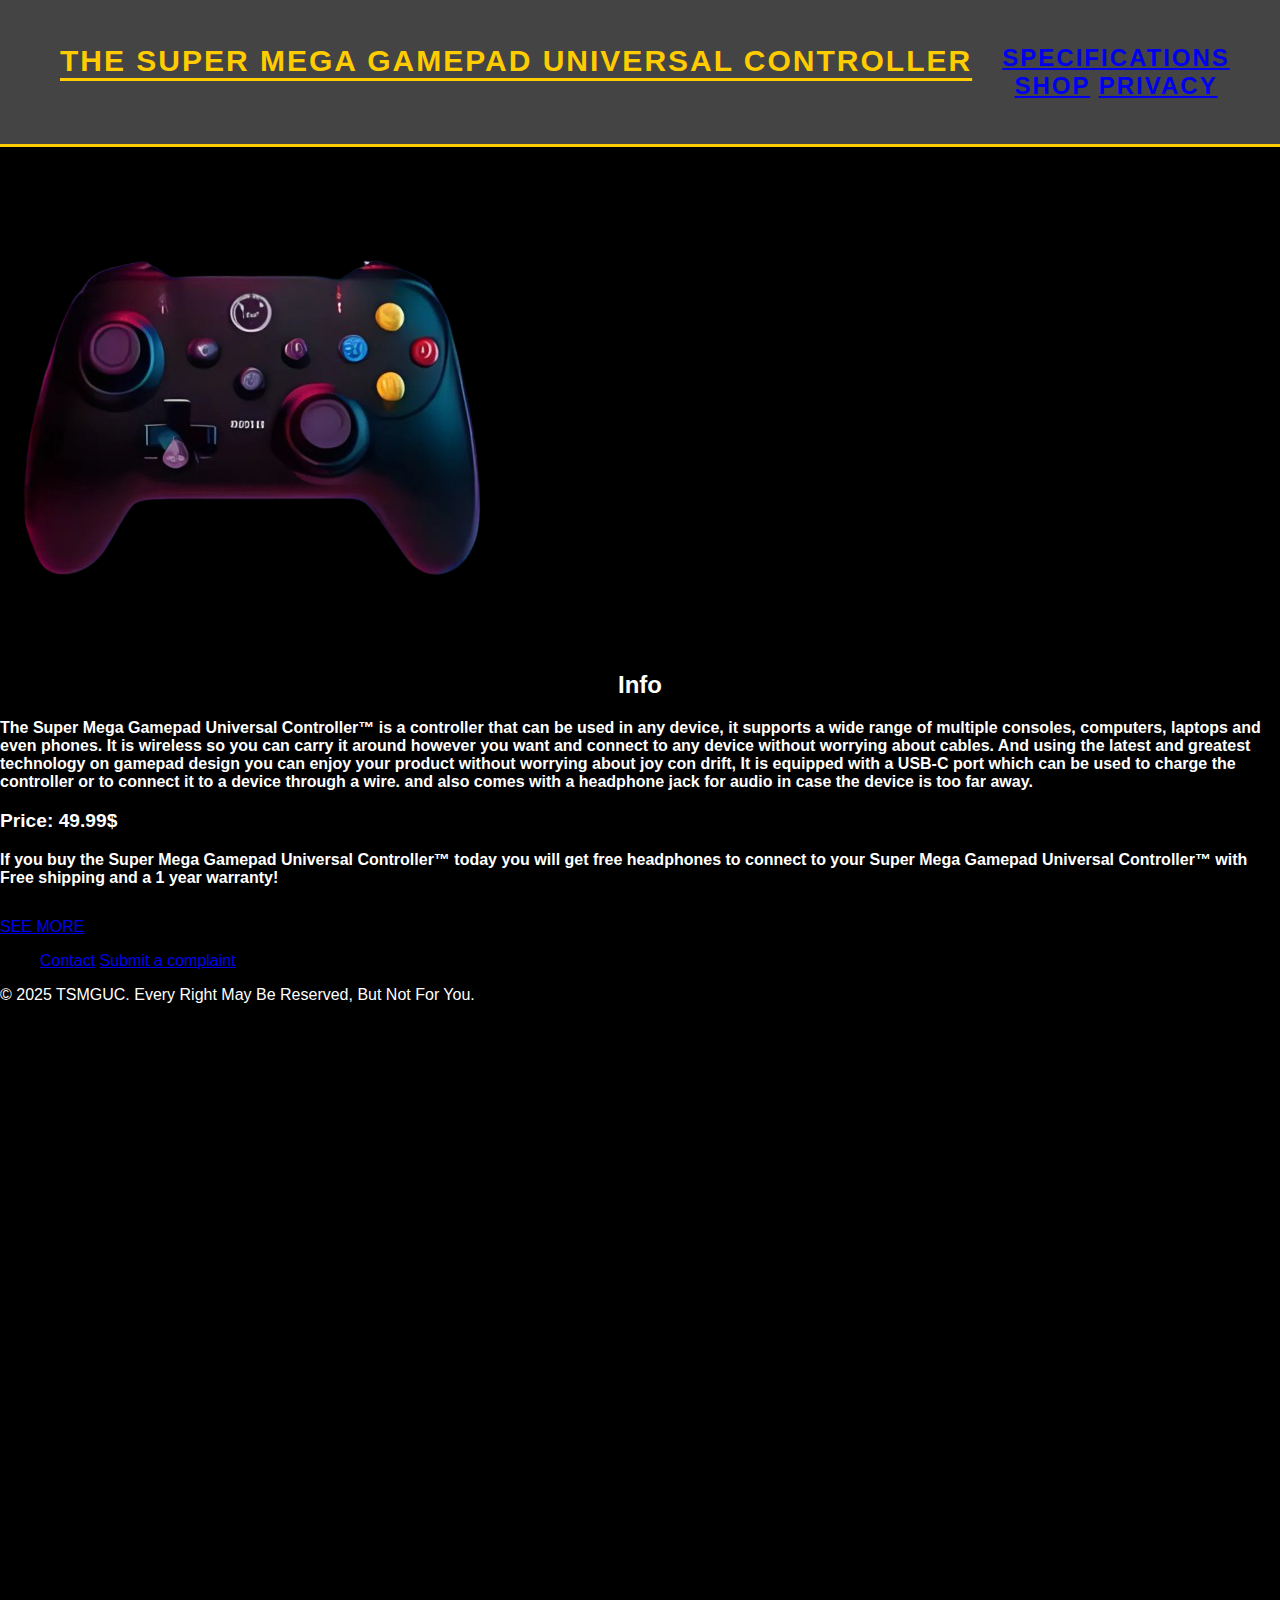
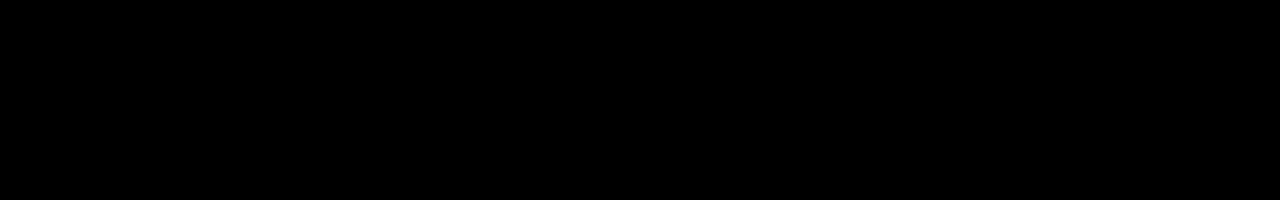
<file: index.html>
<!DOCTYPE html>
<html lang="en">
<head>
    <meta charset="UTF-8">
    <meta name="viewport" content="width=device-width, initial-scale=1.0">
    <title>TSMGUC</title>
    <link rel="icon" href="tm-icon.png" type="image/png">
    <link rel="stylesheet" href="style.css">
</head>
<body style="height: 200vh;">
    <header>
        <ul>
            <a style="float: left; font-size: 30px; text-decoration: underline; text-underline-offset: 7px;">The Super mega gamepad Universal controller</a>
            <a id="button" href="specifications.html">Specifications</a>
            <a id="button" href="shop.html">shop</a>
            <a id="button" href="privacy-policy.html">privacy</a>
        </ul>
    </header>

    <img src="images/gamepad.png">

    <div id="box1">
        <h2 id="info1" style="text-align: center;">Info</h2>
    </div>
    <div id="box2">
        <h2 id="info1" style="font-size: medium;">The Super Mega Gamepad Universal Controller™ is a controller that can be used in any device, it supports a wide range of multiple consoles, computers, laptops and even phones.
            It is wireless so you can carry it around however you want and connect to any device without worrying about cables. And using the latest and greatest technology on gamepad design you can enjoy your product without worrying about joy con drift, It is equipped with a USB-C port which can be used to charge the controller or to connect it to a device through a wire. and also comes with a headphone jack for audio in case the device is too far away.
            </h2>
    </div>
    <div id="box3">
        <h2 id="info1" style="font-size: medium;"><p style="font-size: larger;">Price: 49.99$</p>
            If you buy the Super Mega Gamepad Universal Controller™ today you will get free headphones to connect to your Super Mega Gamepad Universal Controller™ with Free shipping and a 1 year warranty!</h2>
        <br>
        <a id="button" href="specifications.html">SEE MORE</a>
    </div>

    <footer>
        <ul>
            <a id="button" href="contact.html">Contact</a>
            <a id="button" href="mailto:idontcare@leiuq.fun">Submit a complaint</a>
        </ul>
        <p id="copy" >&copy; 2025 TSMGUC. Every Right May Be Reserved, But Not For You.</p>
    </footer>
</body>
</html>
</file>
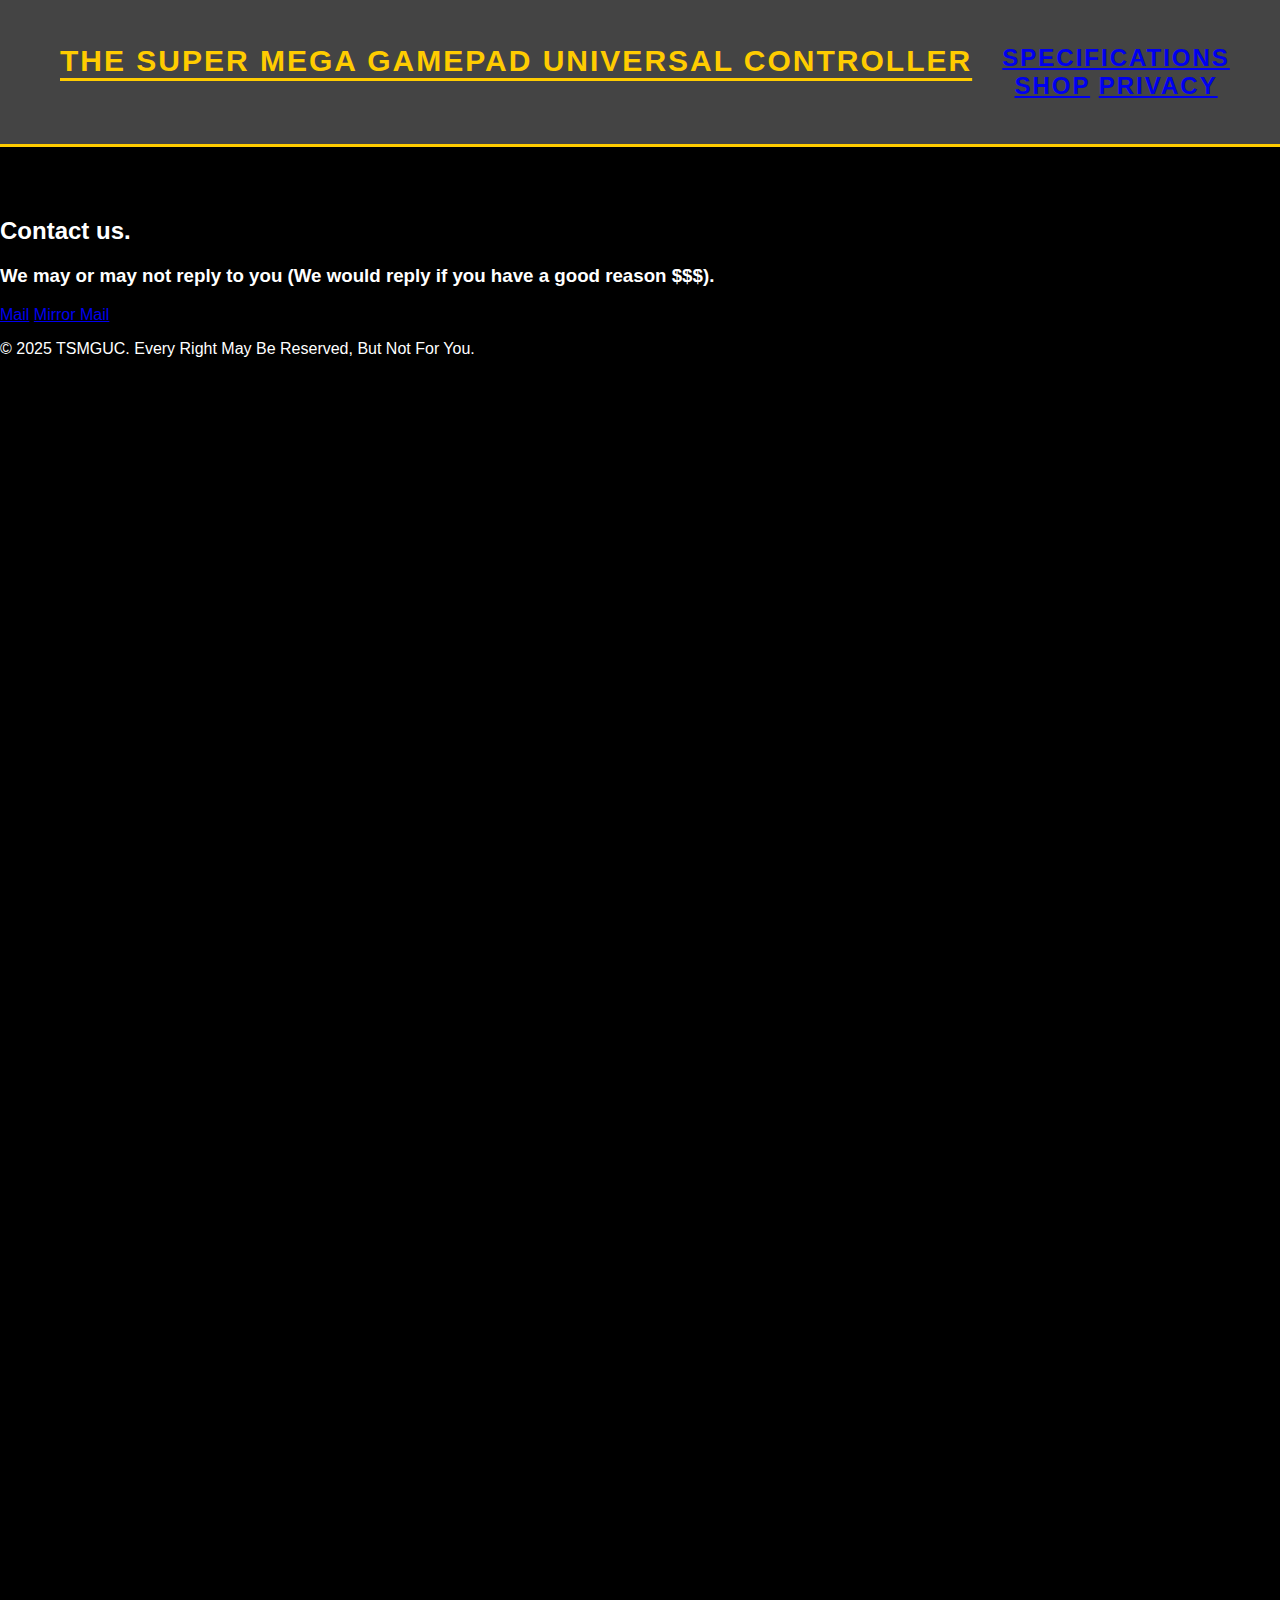
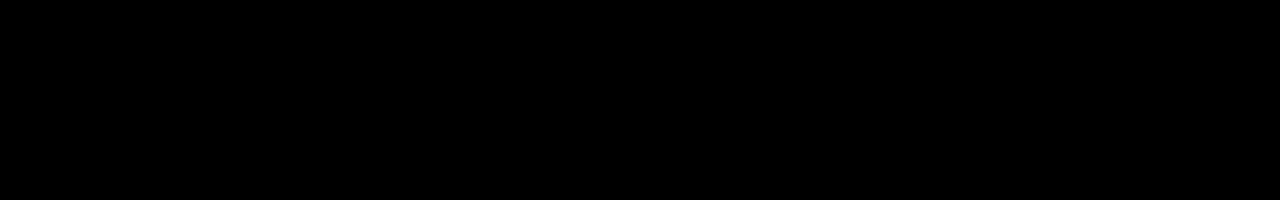
<file: contact.html>
<!DOCTYPE html>
<html lang="en">
<head>
    <meta charset="UTF-8">
    <meta name="viewport" content="width=device-width, initial-scale=1.0">
    <title>TSMGUC</title>
    <link rel="icon" href="tm-icon.png" type="image/png">
    <link rel="stylesheet" href="style.css">
</head>
<body style="height: 200vh;">
    <header>
        <ul>
            <a style="float: left; font-size: 30px; text-decoration: underline; text-underline-offset: 7px;">The Super mega gamepad Universal controller</a>
            <a id="button" href="specifications.html">Specifications</a>
            <a id="button" href="shop.html">shop</a>
            <a id="button" href="privacy-policy.html">privacy</a>
        </ul>
    </header>

    <div style="padding-bottom: 50px;"></div>

    <div id="box1">
        <h2 id="info1">Contact us.</h2>
    </div>
    <div id="box2">
        <h3 id="info1">We may or may not reply to you (We would reply if you have a good reason $$$).</h3>
    </div>
    <div id="box3">
        <a id="button" href="mailto:idontcare@leiuq.fun">Mail</a>
        <a id="button" href="https://www.youtube.com/watch?v=dQw4w9WgXcQ">Mirror Mail</a>
    <footer>
        <p id="copy" >&copy; 2025 TSMGUC. Every Right May Be Reserved, But Not For You.</p>
    </footer>
</body>
</html>
</file>
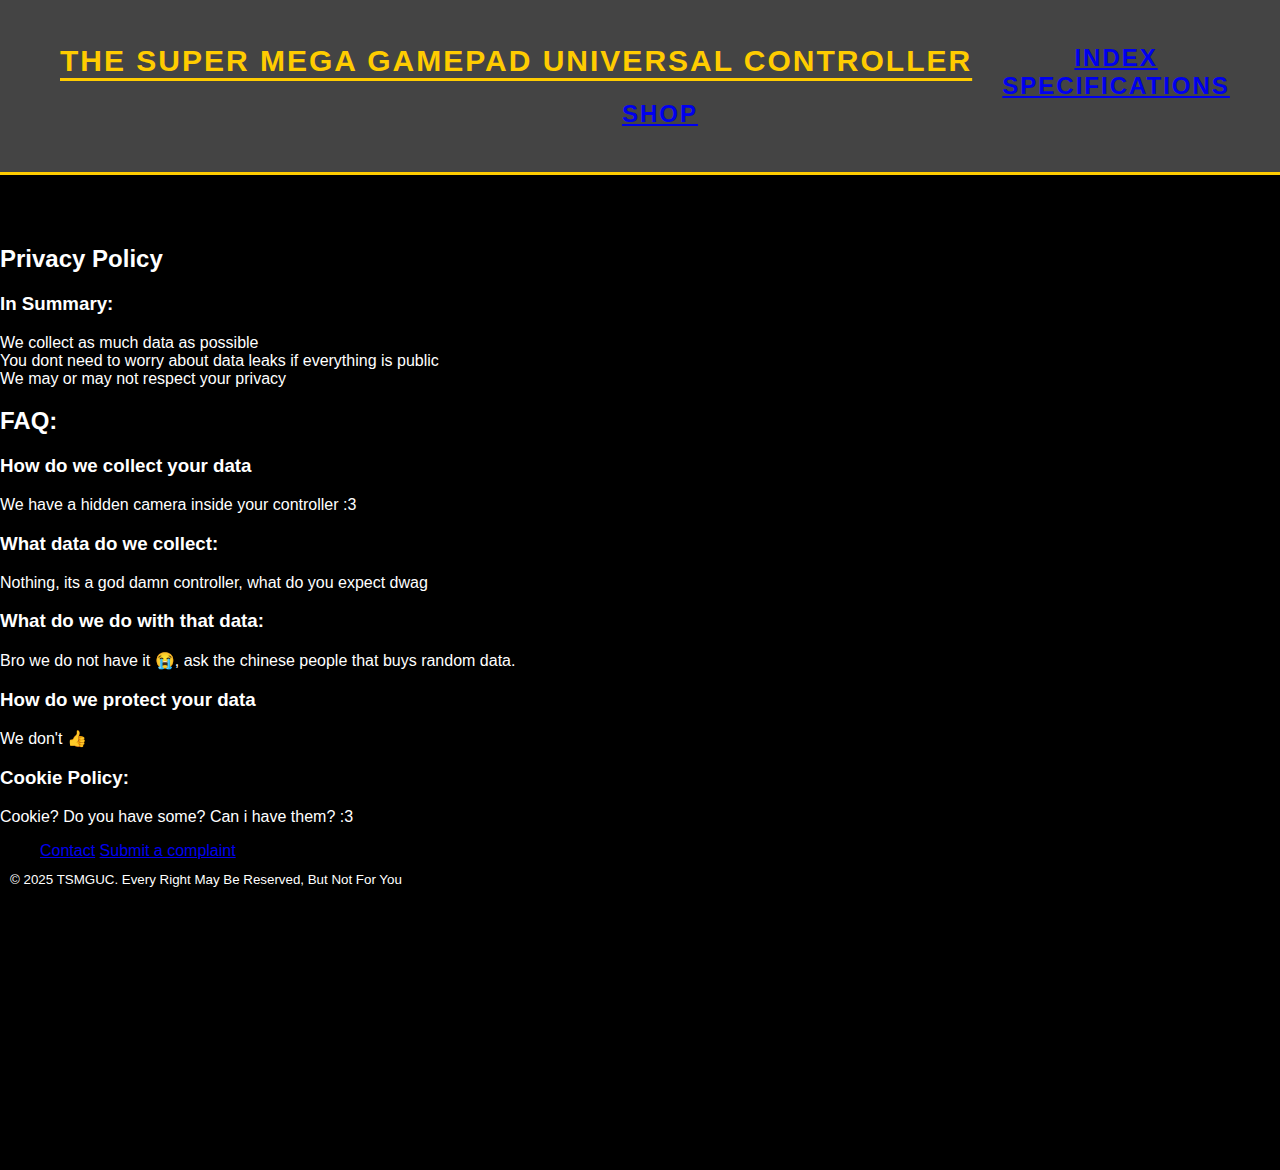
<file: privacy-policy.html>
<!DOCTYPE html>
<html lang="en">
<head>
    <meta charset="UTF-8">
    <meta name="viewport" content="width=device-width, initial-scale=1.0">
    <title>TSMGUC</title>
    <link rel="icon" href="tm-icon.png" type="image/png">
    <link rel="stylesheet" href="style.css">
</head>
<body style="height: 130vh;">
    <header>
        <ul>
            <a style="float: left; font-size: 30px; text-decoration: underline; text-underline-offset: 7px;">The Super mega gamepad Universal controller</a>
            <a id="button" href="index.html">Index</a>
            <a id="button" href="specifications.html">Specifications</a>
            <a id="button" href="shop.html">Shop</a>
        </ul>
    </header>
    
    <div style="padding-bottom: 50px;"></div>
    
    <div id="box1">
        <h2 id="info1">Privacy Policy</h2>
    </div>
    <div id="box2">
        <h3 id="info1">In Summary:</h3>
        <li id="info2">We collect as much data as possible</li>
        <li id="info2">You dont need to worry about data leaks if everything is public</li>
        <li id="info2">We may or may not respect your privacy</li>
    </div>
    <div id="box3">
        <h2 id="info1">FAQ: </h2>
        <h3 id="info2">How do we collect your data</h3>
        <li id="info2">We have a hidden camera inside your controller :3</li>
        <h3 id="info2">What data do we collect: </h3>
        <li id="info2">Nothing, its a god damn controller, what do you expect dwag </li>
        <h3 id="info2">What do we do with that data:</h3>
        <li id="info2">Bro we do not have it 😭, ask the chinese people that buys random data.</li>
        <h3 id="info2">How do we protect your data</h3>
        <li id="info2">We don't 👍</li>
    </div>
    <div id="box2">
        <h3 id="info1">Cookie Policy: </h3>
        <li id="info1">Cookie? Do you have some? Can i have them? :3<li4>
    </div>
    
    <footer>
        <ul>
            <a id="footerButton" href="contatcta.html">Contact</a>
            <a id="footerButton" href="mailto:idontcare@leiuq.fun">Submit a complaint</a>
        </ul>
            <p style="position: absolute; bottom: 0; left: 10px; font-size: smaller;">&copy; 2025 TSMGUC. Every Right May Be Reserved, But Not For You</p>
    </footer>
</body>
</html>
</file>
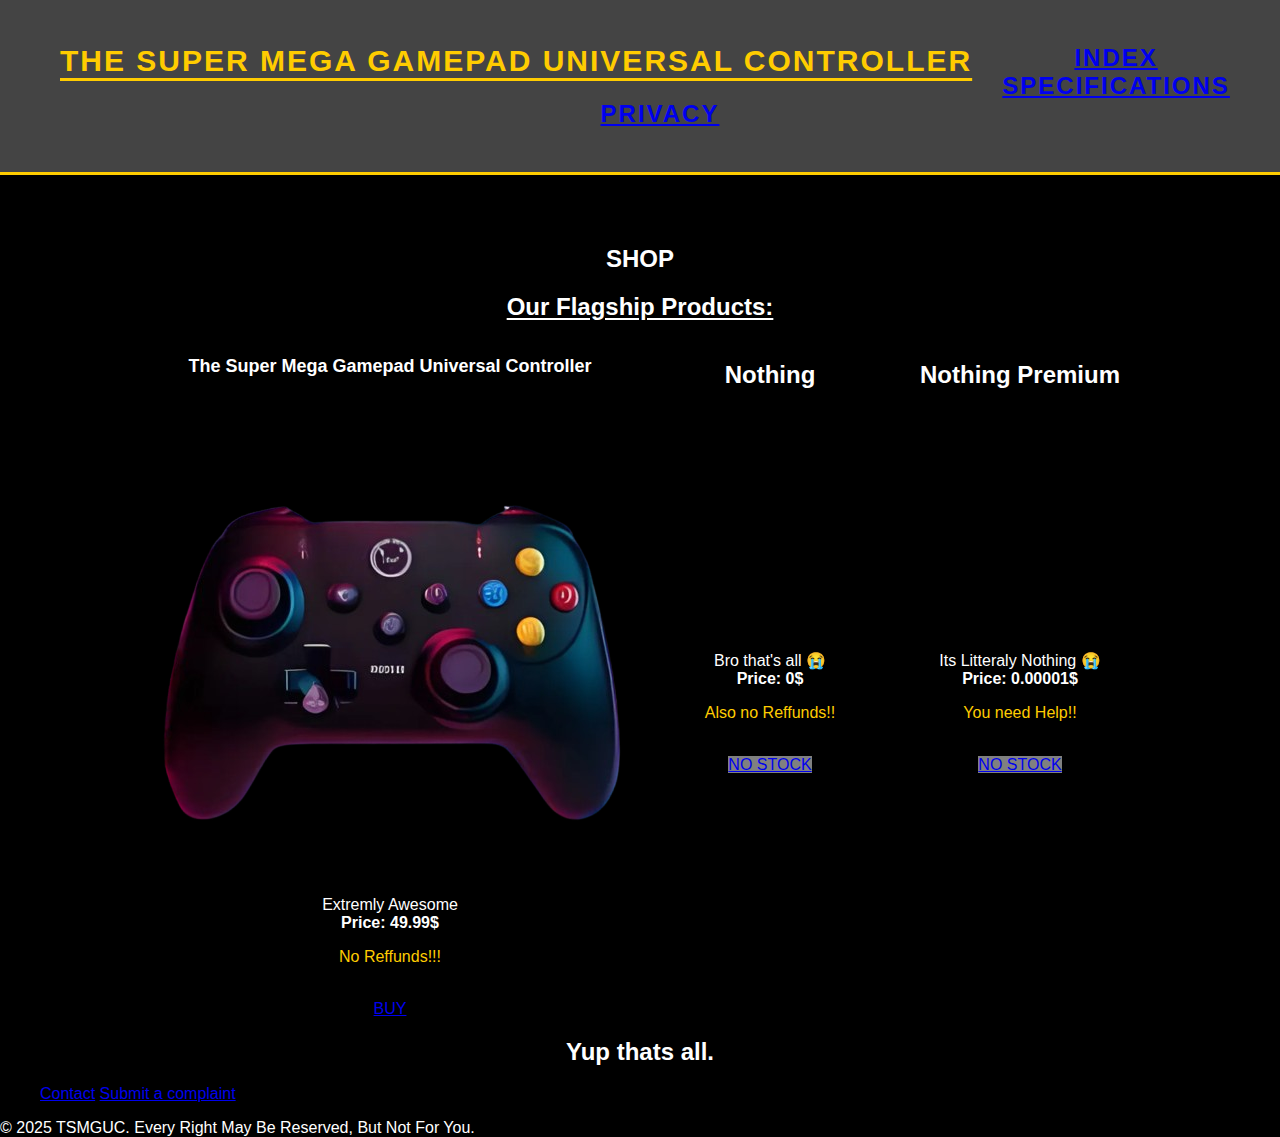
<file: shop.html>
<!DOCTYPE html>
<html lang="en">
<head>
    <meta charset="UTF-8">
    <meta name="viewport" content="width=device-width, initial-scale=1.0">
    <title>TSMGUC</title>
    <link rel="icon" href="tm-icon.png" type="image/png">
    <link rel="stylesheet" href="style.css">
</head>
<body style="height: 126vh;">
    <header>
        <ul>
            <a style="float: left; font-size: 30px; text-decoration: underline; text-underline-offset: 7px;">The Super mega gamepad Universal controller</a>
            <a id="button" href="index.html">Index</a>
            <a id="button" href="specifications.html">Specifications</a>
            <a id="button" href="privacy-policy.html">Privacy</a>
        </ul>
    </header>

    <div style="padding-bottom: 50px;"></div>
    
    <div id="box1">
        <h2 id="info1" style="text-align: center;">SHOP</h2>
    </div>
    <div id="box2">
        <h2 id="info1" style="text-align: center; text-decoration: underline; text-underline-offset: 3px;">Our Flagship Products:</h2>
    </div>
    <div id="box2" style="width: 1000px; display: flex; justify-content: center; margin: 10px auto; text-align: center;">

        <div id="box3" style="width: 580px; text-align: center; border-radius: 10px; box-shadow: 0 0 10px rgba(0, 0, 0, 0.5);">
            <h2 id="info1" style="font-size: large;">The Super Mega Gamepad Universal Controller</h2>
            <img src="images/gamepad.png">
            Extremly Awesome
            <br>
            <strong>Price: 49.99$</strong>
            
            <p style="color: #ffcc00;">No Reffunds!!!</p>
            <br>
            <a id="button" style="text-align: center; " href="https://www.youtube.com/watch?v=4kVTqUxJYBA">BUY</a>
        </div>

        <div id="box3" style="margin: 0 10px; width: 580px; border-radius: 10px; box-shadow: 0 0 10px rgba(0, 0, 0, 0.5);">
            <h2 id="info1" style="text-align: center;">Nothing</h2>
            <div style="height: 242px; color: #1a1a1a;"></div>
            Bro that's all 😭
            <br>
            <strong style="text-align: center;">Price: 0$</strong>

            <p style="color: #ffcc00; text-align: center;">Also no Reffunds!!</p>
            <br>
            <a id="button" style="text-align: center; background-color: gray; " href="https://www.youtube.com/watch?v=fx2Z5ZD_Rbo">NO STOCK</a>
        </div>

        <div id="box3" style="width: 580px; border-radius: 10px; box-shadow: 0 0 10px rgba(0, 0, 0, 0.5);">
            <h2 id="info1" style="text-align: center;"">Nothing Premium</h2>
            <div style="height: 242px; color: #1a1a1a;"></div>
            Its Litteraly Nothing 😭
            <br>
            <strong>Price: 0.00001$</strong>

            <p style="color: #ffcc00; text-align: center;">You need Help!!</p>
            <br>
            <a id="button" style="text-align: center; background-color: gray; " href="https://www.youtube.com/watch?v=fx2Z5ZD_Rbo">NO STOCK</a>
        </div>
    </div>

    <div id="box3">
        <h2 id="info1" style="text-align: center;">Yup thats all.</h2>
    </div>

    <footer>
        <ul>
            <a id="button" href="contact.html">Contact</a>
            <a id="button" href="mailto:idontcare@leiuq.fun">Submit a complaint</a>
        </ul>
        <p id="copy" >&copy; 2025 TSMGUC. Every Right May Be Reserved, But Not For You.</p>
    </footer>
</body>
</html>
</file>
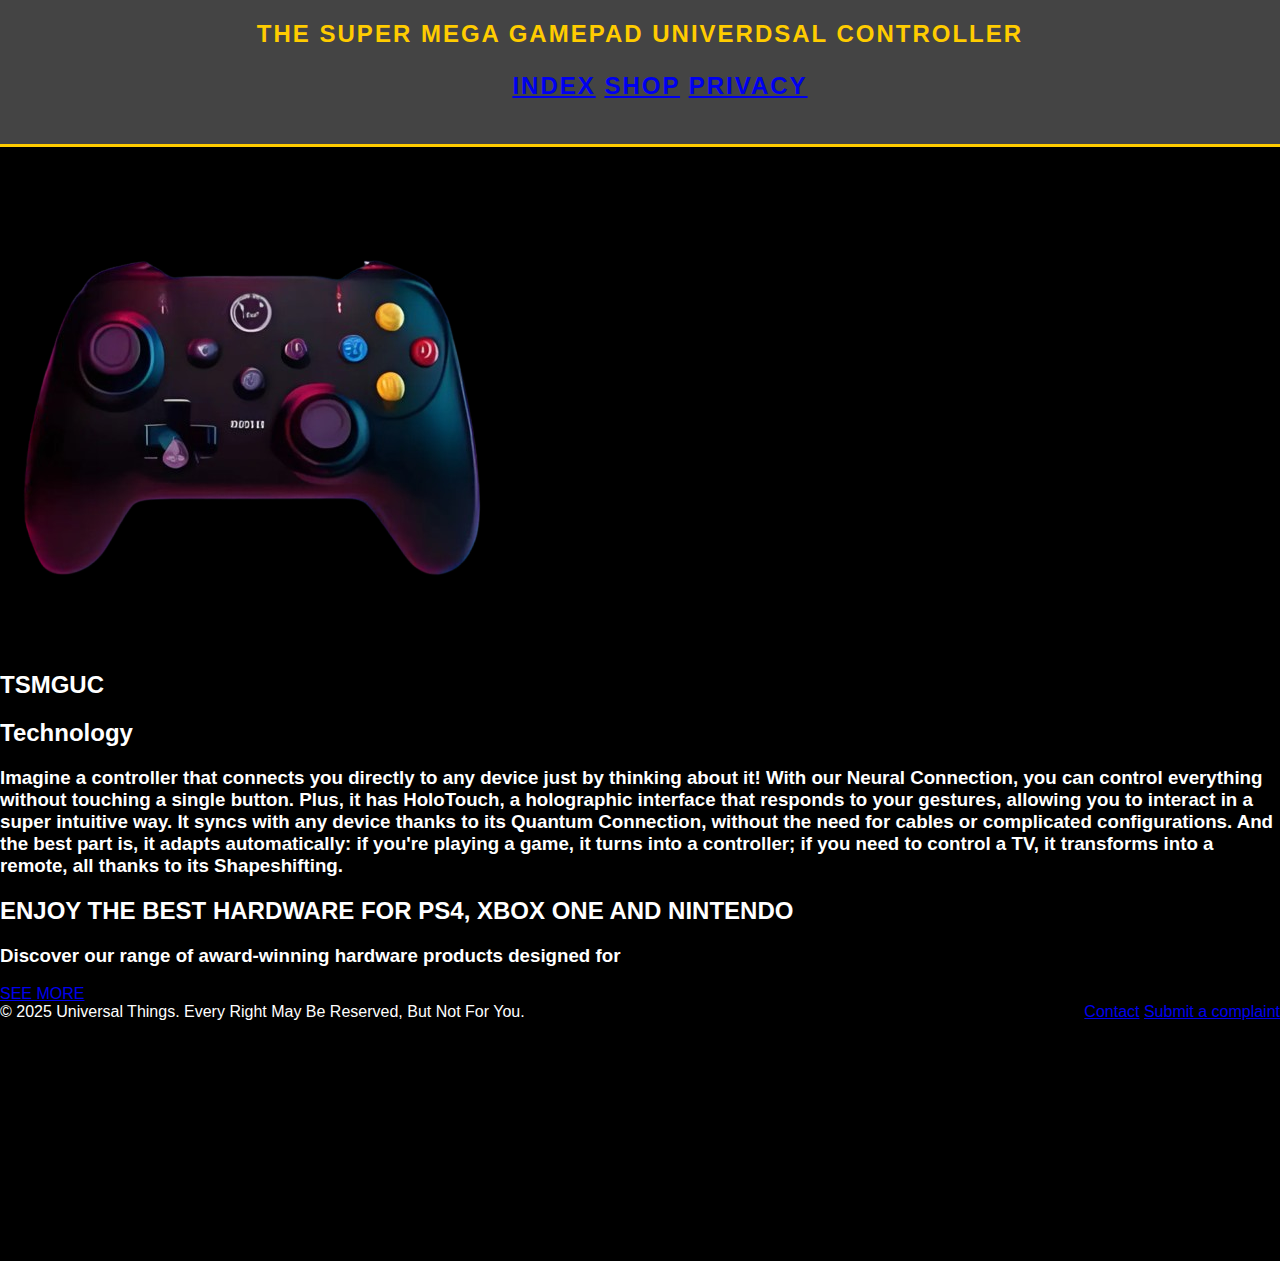
<file: specifications.html>
<!DOCTYPE html>
<html lang="en">

<head>
    <meta charset="UTF-8">
    <meta name="viewport" content="width=device-width, initial-scale=1.0">
    <title>TSMGUC</title>
    <link rel="icon" href="tm-icon.png" type="image/png">
    <link rel="stylesheet" href="style.css">
</head>

<body style="min-height: 100vh; height: fit-content; padding-bottom: 240px;">
    <header>
        <a class="header-title">The Super mega gamepad Univerdsal controller</a>
        <ul>
            <a id="button" href="index.html">Index</a>
            <a id="button" href="shop.html">Shop</a>
            <a id="button" href="privacy-policy.html">Privacy</a>
        </ul>
    </header>

    <img src="images/gamepad.png">

    <div id="box1">
        <h2 id="info1">TSMGUC</h2>
        <h3 id="info2"></h3>
    </div>
    <div id="box2">
        <h2 id="info1">Technology</h2>
        <h3 id="info2">Imagine a controller that connects you directly to any device just by thinking about it! With our
            Neural Connection, you can control everything without touching a single button. Plus, it has HoloTouch, a
            holographic interface that responds to your gestures, allowing you to interact in a super intuitive way. It
            syncs with any device thanks to its Quantum Connection, without the need for cables or complicated
            configurations. And the best part is, it adapts automatically: if you're playing a game, it turns into a
            controller; if you need to control a TV, it transforms into a remote, all thanks to its Shapeshifting.</h3>
    </div>
    <div id="box3">
        <h2 id="info1">ENJOY THE BEST HARDWARE FOR PS4, XBOX ONE AND NINTENDO</h2>
        <h3 id="info2">Discover our range of award-winning hardware products designed for</h3>
        <a id="button" href="shop.html">SEE MORE</a>
    </div>

    <footer>
        <div style="display: flex; justify-content: space-between; align-items: center; width: 100%;">
            <p style="margin: 0; text-align: left;">&copy; 2025 Universal Things. Every Right May Be Reserved, But Not
                For You.</p>
            <div style="text-align: right;">
                <a id="button" href="contact.html">Contact</a>
                <a id="button" href="mailto:idontcare@leiuq.fun">Submit a complaint</a>
            </div>
        </div>
    </footer>
</body>

</html>
</file>
<file: style.css>
body {
    font-family: Arial, sans-serif;
    color: white;
    background-color: black;
    margin: 0;
    padding: 0;
}

header {
    background-color: #444;
    padding: 20px;
    text-align: center;
    border-bottom: 3px solid #ffcc00;
    color: #ffcc00;
    font-size: 24px;
    font-weight: bold;
    text-transform: uppercase;
    letter-spacing: 2px;
    box-shadow: 0 4px 6px rgba(0, 0, 0, 0.3);
}
</file>
